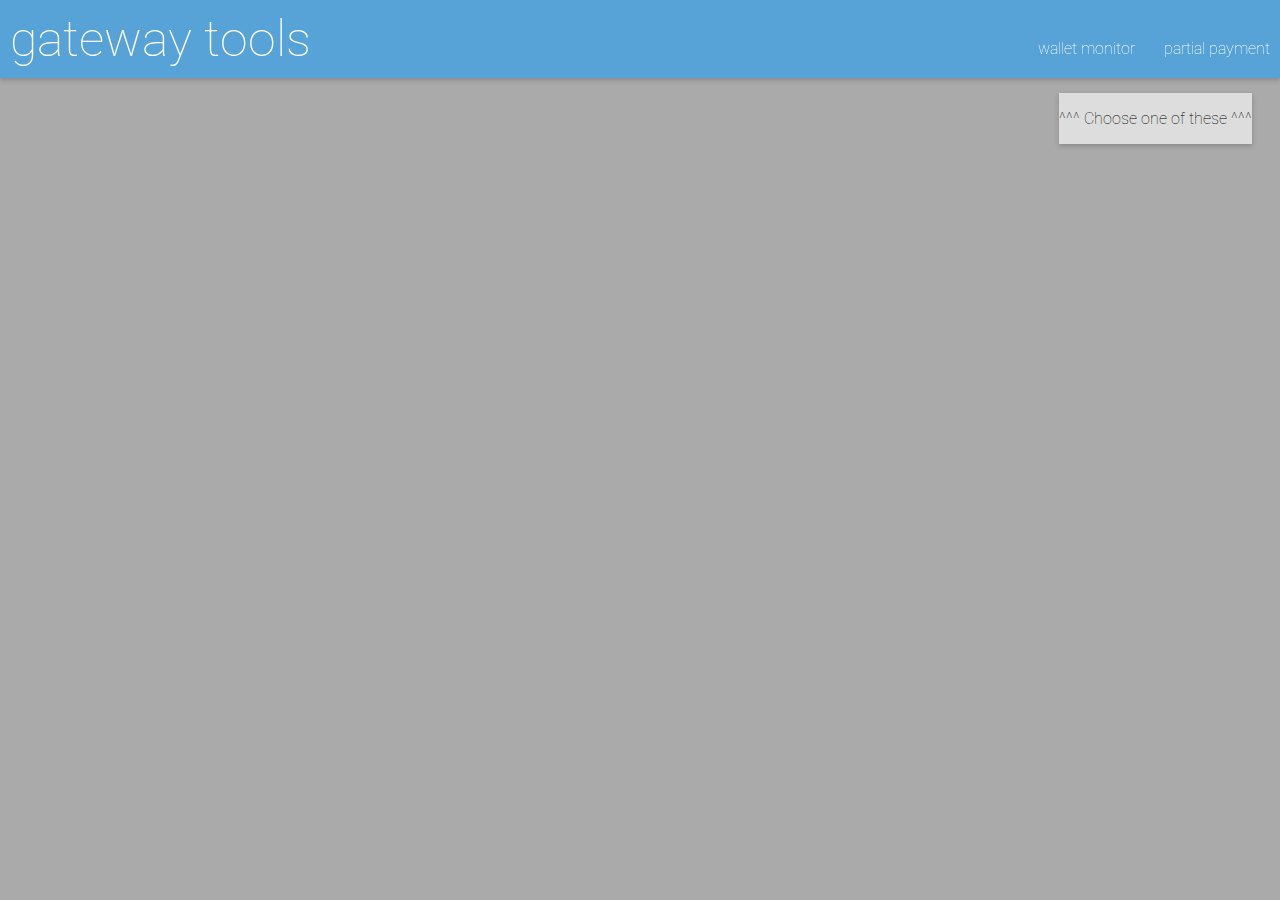
<file: index.html>
<!DOCTYPE html>
<html>
	<head>
		<title>Gateway Tools</title>
		<link type="text/css" rel="stylesheet" href="styles.css" />
		<link href='http://fonts.googleapis.com/css?family=Roboto:400,100' rel='stylesheet' type='text/css'>
		<script type="text/javascript" src="scripts/jquery.js"></script>
	</head>
	<body>
		<div id=topnav class="shadow">
			<h1 id=title> gateway tools </h1>
		    <div id="navlinks">
		    	<a href="monitor.html">wallet monitor</a>
				<a href="sendpartial.html">partial payment</a>
		    </div>
		</div>
		<div id="instruction" class="shadow">
			<p>^^^ Choose one of these ^^^</p>
		</div>
	</body>
</html>
</file>
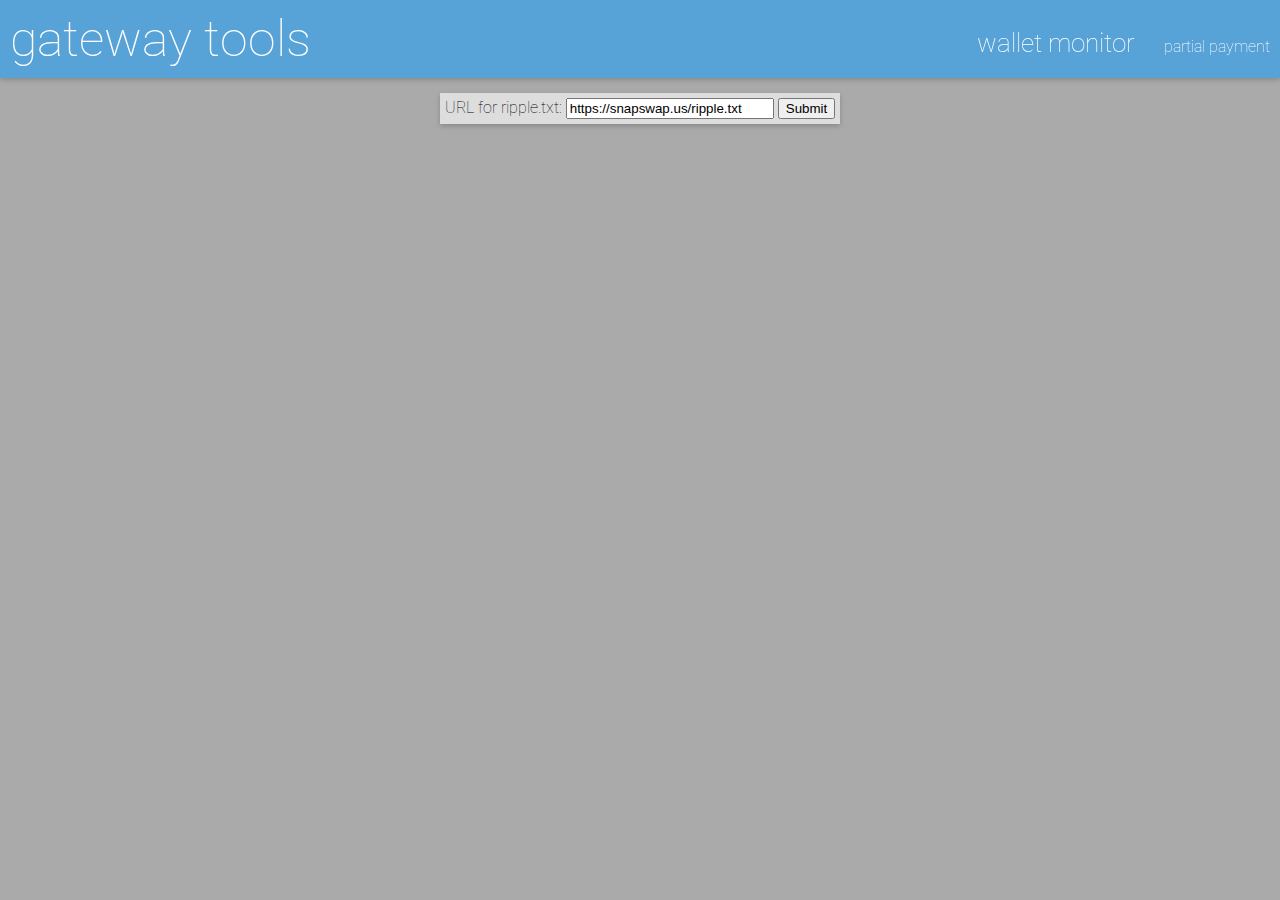
<file: monitor.html>
<!DOCTYPE html>
<html>
	<head>
		<title>Gateway Tools</title>
		<link type="text/css" rel="stylesheet" href="styles.css" />
		<link href='http://fonts.googleapis.com/css?family=Roboto:400,100' rel='stylesheet' type='text/css'>
		<script type="text/javascript" src="scripts/jquery.js"></script>
		<script type="text/javascript" src="scripts/monitor.js"></script>
		<script type="text/javascript" src="scripts/ripple-0.12.2-rc1-debug.js"></script>
	</head>
	<body>
		<div id=topnav class="shadow">
			<h1 id=title> gateway tools </h1>
		    <div id="navlinks">
		    	<a href="monitor.html" class='self_link'>wallet monitor</a>
				<a href="sendpartial.html">partial payment</a>
		    </div>
		</div>
		<div id="outer" class="shadow">
			<div id="welcome">
				<div id="input">
					<label> URL for ripple.txt: </label>
					<input id="ripple_txt_url" type="text" name="url" value="https://snapswap.us/ripple.txt">
					<input id="url_submit" type="button" value="Submit">
				</div>
			</div>
		</div>
	</body>
</html>
</file>
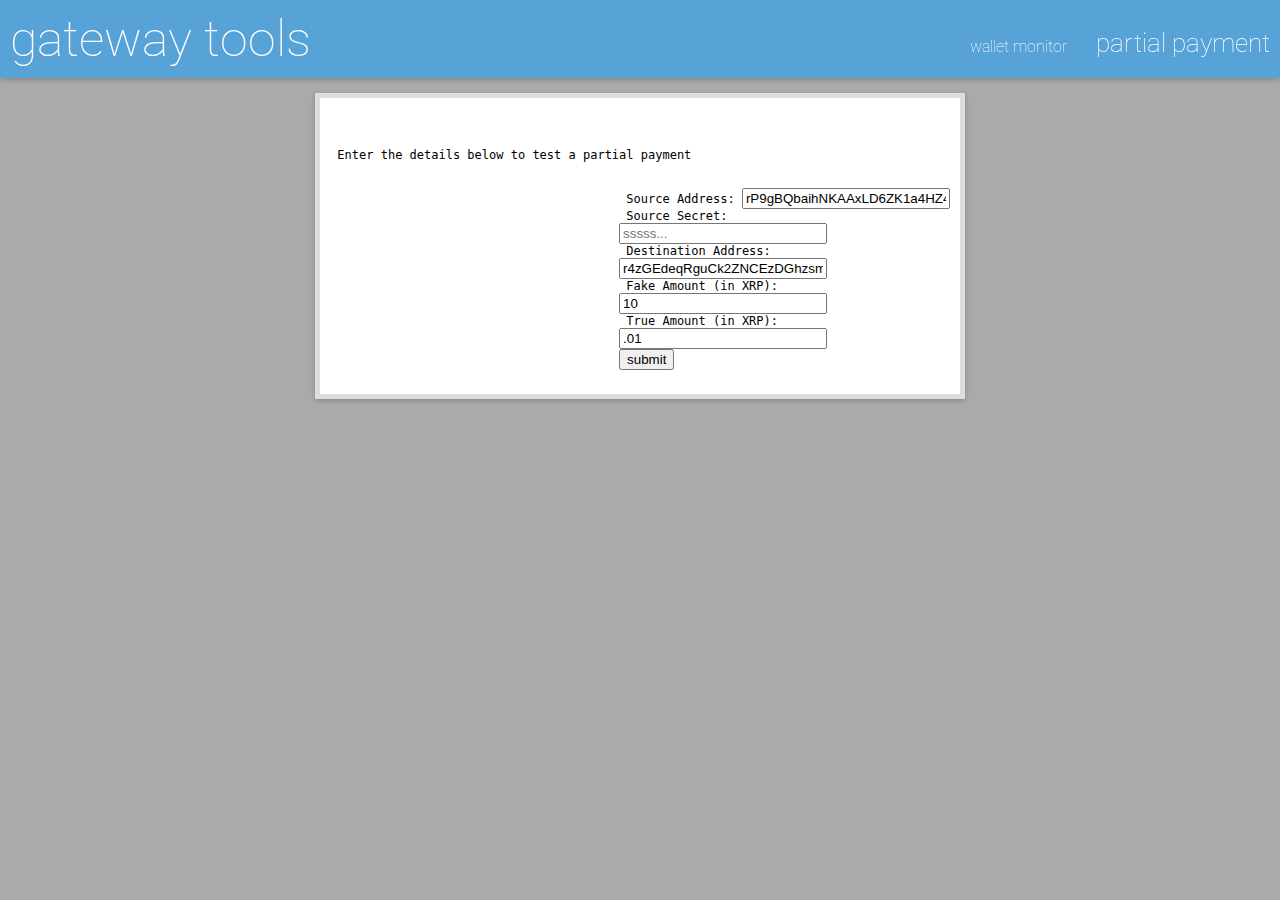
<file: sendpartial.html>
<!DOCTYPE html>
<html>
	<head>
		<title>Gateway Tools</title>
		<link type="text/css" rel="stylesheet" href="styles.css" />
		<link href='http://fonts.googleapis.com/css?family=Roboto:400,100' rel='stylesheet' type='text/css'>
		<script src="https://ajax.googleapis.com/ajax/libs/jquery/2.1.3/jquery.min.js"></script>
        <script src="/scripts/sendpartial.js"></script>
	</head>
	<body>
		<div id=topnav class="shadow">
			<h1 id=title> gateway tools </h1>
		    <div id="navlinks">
		    	<a href="monitor.html">wallet monitor</a>
				<a href="sendpartial.html" class='self_link'>partial payment</a>
		    </div>
		</div>
		<div id="outer" class="shadow">
			<div id="main">	
				<div class="input_card card">
					<p> Enter the details below to test a partial payment </p>
					<label> Source Address: </label><input id="src_addr" type="text" placeholder="r12Aabc..." value="rP9gBQbaihNKAAxLD6ZK1a4HZ4qXRWaaGM"/>
					<label> Source Secret: </label>
					<input id="src_secret" type="text" placeholder="sssss..." />
					<label> Destination Address: </label>
					<input id="dest_addr" type="text" placeholder="r456def..." value="r4zGEdeqRguCk2ZNCEzDGhzsmn3BkA5126" />
					<label> Fake Amount (in XRP): </label>
					<input id="fake_amt" type="text" placeholder="100" value="10"/>
					<label> True Amount (in XRP): </label>
					<input id="true_amt" type="text" placeholder=".01" value=".01"/>
					<input id="submit_btn" type="button" value="submit" />
				</div>
			</div>
		</div>
	</body>
</html>
</file>
<file: styles.css>
input[type="text"] {
    width: 200px;
}

#input_old {
	position:absolute;
	right: 10px;
	bottom: 20px;
}

body {
	font-family: 'Roboto',sans-serif;
	font-weight: 100;
	background-color: #AAAAAA;
	text-align:center;
	padding-top:85px;
}

#topnav a {
	text-decoration: none;
	color: white;
}



#topnav { position:fixed; top:0; right:0; left:0; padding: 10px; background-color:#57A2D7; vertical-align: middle; color:white;}
#navlinks {position:absolute; right: 10px; bottom: 20px;}
#navlinks a {margin-left: 25px;}
#title { float:left }

#ripple_txt {float:left; margin-right:5px; width: 500px;}
#account_info {float:right; margin-left:5px; width: 390px;}
#cold_wallet_validations {float:right; margin-left:5px; margin-top: 5px; clear:right; width: 390px;}
#instruction {float:right; background-color: #DDDDDD; margin-right:20px;}

.card {
	background-color: #FFFFFF;
	padding: 10px;
	text-align:left;
	white-space: pre-wrap; 
	font-family: "Lucida Console", Monaco, monospace;
	font-size:12px;
}

.good {
	color:DarkGreen;
	background-color:LightGreen;
}

.bad {
	color:DarkRed;
	background-color:LightPink;
}

.self_link {
	font-size: 26px;
}


#topnav h1 {
	font-size: 50px;
	font-weight:100;
	text-align: center;
	margin: 0px auto 0px auto;
	display: block;
}

#outer {
	margin-left:auto;
	margin-right:auto;
	background-color: #DDDDDD;
	padding: 5px;
	overflow:auto;
	display:inline-block;
}

#main {
	margin-left:auto;
	margin-right:auto;
	background-color: #DDDDDD;
}

.option:hover {
	text-shadow: 2px 2px 6px;
}

.shadow {
	-webkit-box-shadow: 0px 2px  5px rgba(0,0,0,0.2);
}

#footer {
	clear:both;
}
</file>
